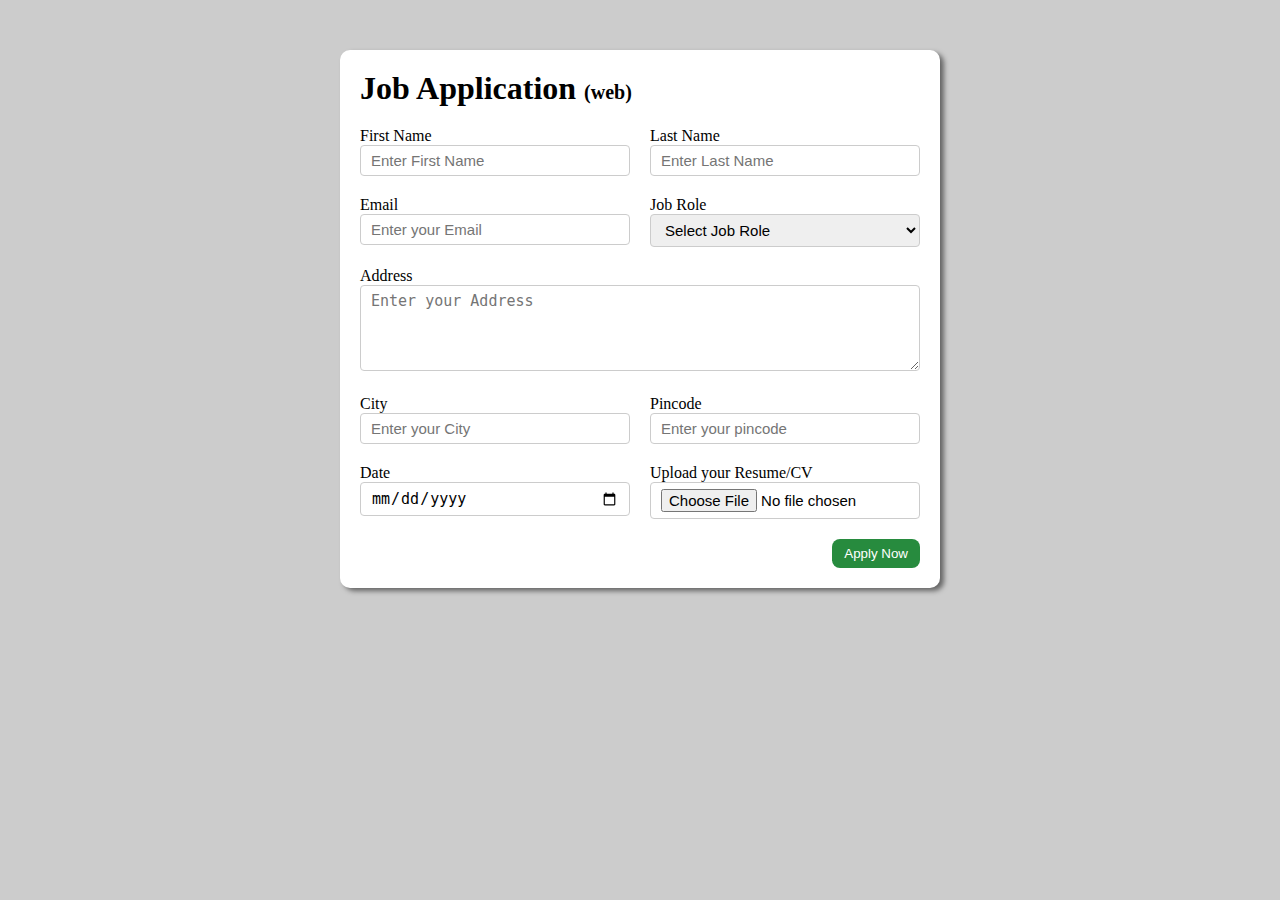
<file: Project 2/src/index.html>
<!DOCTYPE html>
<html lang="en">
<head>
    <meta charset="UTF-8"/>
    <meta http-equiv="X-UA-Compatible" content="IE=edge"/>
    <meta name="viewport" content="width=device-width, initial-scale=1.0"/>
    <title>Job Application Form</title>
    <link rel="stylesheet" href="style.css"/>
</head>
<body>
<div class="container">
    <div class="apply_box">
        <h1>
            Job Application
            <span class="title_small">(web)</span>
        </h1>
        <form action="">
            <div class="form_container">
                <div class="form_control">
                    <label for="first_name">First Name</label>
                    <input
                            id="first_name"
                            name="first_name"
                            placeholder="Enter First Name"
                    />
                </div>
                <div class="form_control">
                    <label for="last_name">Last Name</label>
                    <input
                            id="last_name"
                            name="last_name"
                            placeholder="Enter Last Name"
                    />
                </div>
                <div class="form_control">
                    <label for="email">Email</label>
                    <input
                            type="email"
                            id="email"
                            name="email"
                            placeholder="Enter your Email"
                    />
                </div>
                <div class="form_control">
                    <label for="job_role">Job Role</label>
                    <select id="job_role" name="job_role">
                        <option value="">Select Job Role</option>
                        <option value="frontend">Frontend Developer</option>
                        <option value="backend">Backend Developer</option>
                        <option value="full_stack">Full Stack Developer</option>
                        <option value="ui_ux">UI UX Designer</option>
                    </select>
                </div>
                <div class="textarea_control">
                    <label for="address">Address</label>
                    <textarea
                            id="address"
                            name="address"
                            rows="4"
                            cols="30"
                            placeholder="Enter your Address"
                    ></textarea>
                </div>
                <div class="form_control">
                    <label for="city">City</label>
                    <input id="city" name="city" placeholder="Enter your City"/>
                </div>
                <div class="form_control">
                    <label for="pincode">Pincode</label>
                    <input
                            type="number"
                            id="pincode"
                            name="pincode"
                            placeholder="Enter your pincode"
                    />
                </div>
                <div class="form_control">
                    <label for="date">Date</label>
                    <input type="date" id="date" name="date"/>
                </div>
                <div class="form_control">
                    <label for="upload">Upload your Resume/CV</label>
                    <input type="file" id="upload" name="upload"/>
                </div>
            </div>
            <div class="button_container">
                <button type="submit">Apply Now</button>
            </div>
        </form>
    </div>
</div>
</body>
</html>
</file>
<file: Project 2/src/style.css>
* {
  margin: 0;
  padding: 0;
  box-sizing: border-box;
}
body {
  background-color: #ccc;
}

.container {
  max-width: 900px;
  margin: 0 auto;
}
.apply_box {
  max-width: 600px;
  padding: 20px;
  background-color: white;
  margin: 0 auto;
  margin-top: 50px;
  box-shadow: 4px 3px 5px rgba(1, 1, 1, 0.5);
  border-radius: 10px;
}
.title_small {
  font-size: 20px;
}
.form_container {
  margin-top: 20px;
  display: grid;
  grid-template-columns: repeat(auto-fit, minmax(200px, 1fr));
  gap: 20px;
}
.form_control {
  display: flex;
  flex-direction: column;
}
.label {
  font-size: 15px;
  margin-bottom: 5px;
}
input,
select,
textarea {
  padding: 6px 10px;
  border: 1px solid #ccc;
  border-radius: 4px;
  font-size: 15px;
}
input:focus {
  outline-color: red;
}
.button_container {
  display: flex;
  justify-content: flex-end;
  margin-top: 20px;
}
button {
  background-color: rgb(39, 139, 62);
  border: transparent solid 2px;
  padding: 5px 10px;
  color: white;
  border-radius: 8px;
  transition: 0.3s ease-in;
}
button:hover {
  background-color: white;
  border: 2px solid rgb(39, 139, 62);
  color: black;
  transition: 0.3s ease-out;
  cursor: pointer;
}
.textarea_control {
  grid-column: 1 / span 2;
}
.textarea_control textarea {
  width: 100%;
}
@media (max-width: 460px) {
  .textarea_control {
    grid-column: 1 / span 1;
  }
}
</file>
